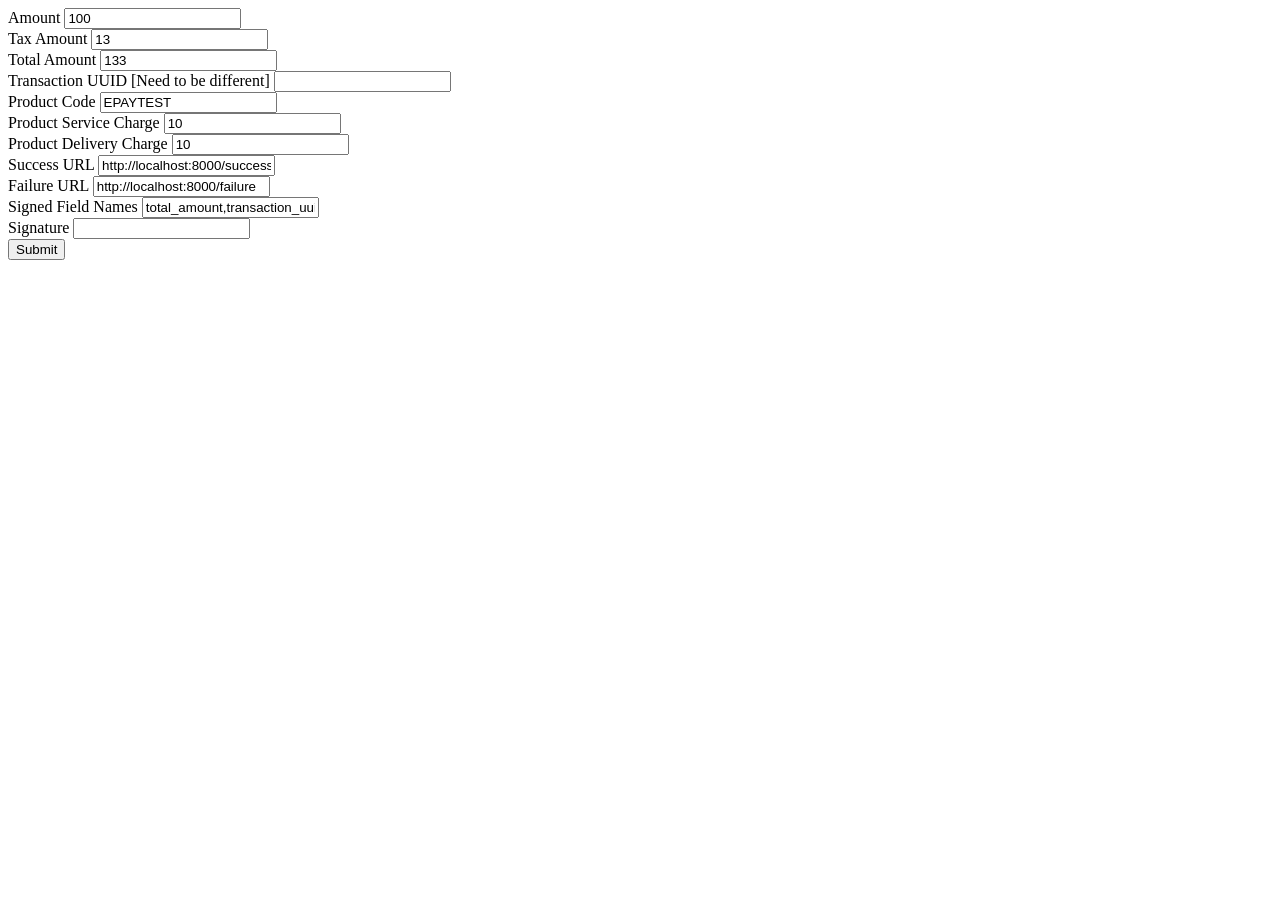
<file: index.html>
<!DOCTYPE html>
<html lang="en">
  <head>
    <meta charset="UTF-8" />
    <meta name="viewport" content="width=device-width, initial-scale=1.0" />
    <title>Esewa Payment</title>
  </head>
  <body>
    <body>
      <form
        action="https://rc-epay.esewa.com.np/api/epay/main/v2/form"
        method="POST"
      >
        <div>
          <label for="amount">Amount</label>
          <input type="text" id="amount" name="amount" value="100" required />
        </div>
        <div>
          <label for="tax_amount">Tax Amount</label>
          <input
            type="text"
            id="tax_amount"
            name="tax_amount"
            value="13"
            required
          />
        </div>

        <div>
          <label for="total_amount">Total Amount</label>
          <input
            type="text"
            id="total_amount"
            name="total_amount"
            value="133"
            required
          />
        </div>

        <div>
          <label for="transaction_uuid">Transaction UUID [Need to be different]</label>
          <input
            type="text"
            id="transaction_uuid"
            name="transaction_uuid"
            required
          />
        </div>

        <div>
          <label for="product_code">Product Code</label>
          <input
            type="text"
            id="product_code"
            name="product_code"
            value="EPAYTEST"
            required
          />
        </div>

        <div>
          <label for="product_service_charge">Product Service Charge</label>
          <input
            type="text"
            id="product_service_charge"
            name="product_service_charge"
            value="10"
            required
          />
        </div>

        <div>
          <label for="product_delivery_charge">Product Delivery Charge</label>
          <input
            type="text"
            id="product_delivery_charge"
            name="product_delivery_charge"
            value="10"
            required
          />
        </div>

        <div>
          <label for="success_url">Success URL</label>
          <input
            type="text"
            id="success_url"
            name="success_url"
            value="http://localhost:8000/success"
            required
          />
        </div>

        <div>
          <label for="failure_url">Failure URL</label>
          <input
            type="text"
            id="failure_url"
            name="failure_url"
            value="http://localhost:8000/failure"
            required
          />
        </div>

        <div>
          <label for="signed_field_names">Signed Field Names</label>
          <input
            type="text"
            id="signed_field_names"
            name="signed_field_names"
            value="total_amount,transaction_uuid,product_code"
            required
          />
        </div>

        <div>
          <label for="signature">Signature</label>
          <input type="text" id="signature" name="signature" " required>
        </div>

        <div>
          <input value="Submit" type="submit" />
        </div>
      </form>
    </body>
  </body>
</html>
</file>
